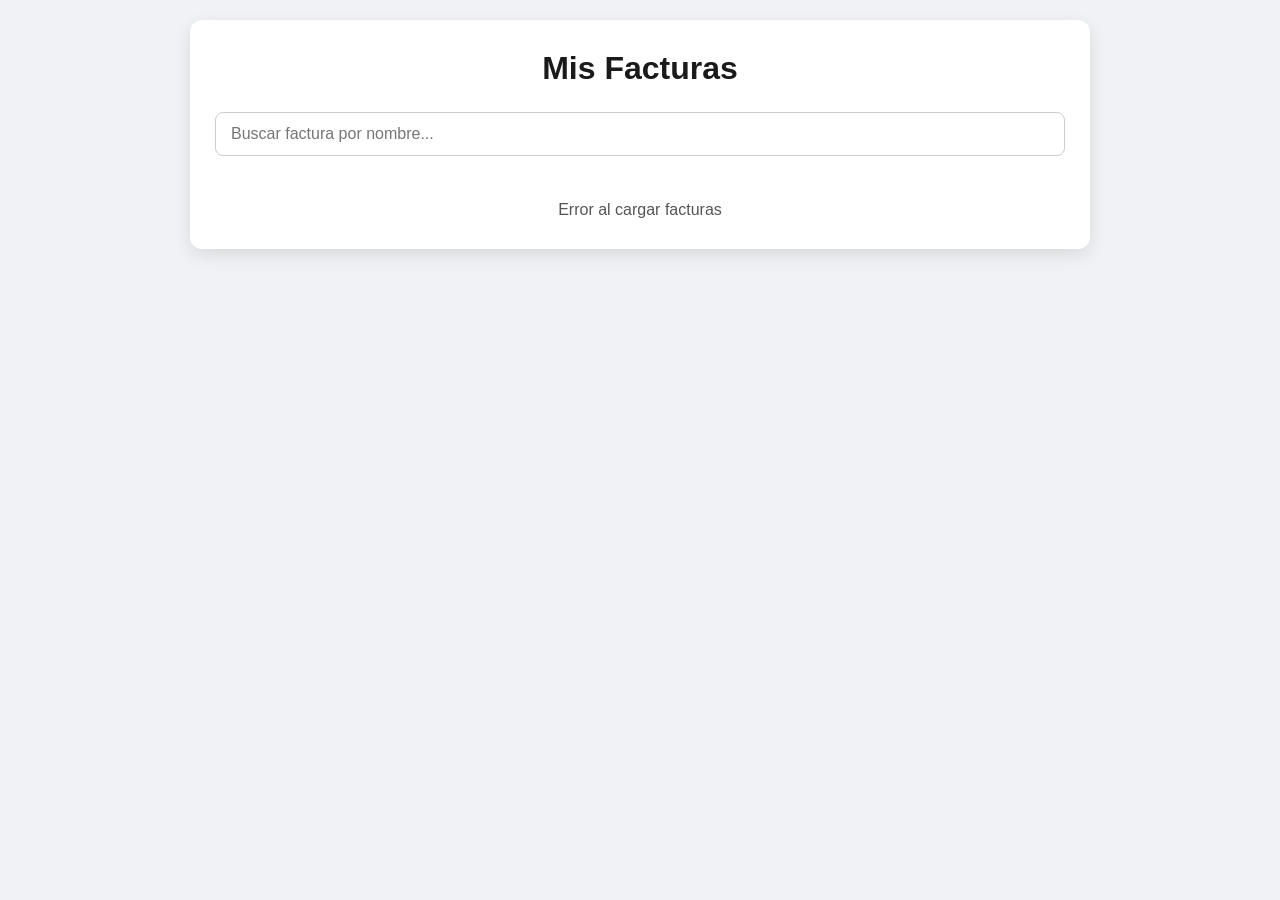
<file: Productos/misFacturas.html>
<!DOCTYPE html>
<html lang="es">
<head>
  <meta charset="UTF-8">
  <meta name="viewport" content="width=device-width, initial-scale=1.0">
  <title>Mis Facturas</title>
  <style>
    /* =========================
       RESET Y TIPOGRAFÍA
    ========================= */
    * {
      box-sizing: border-box;
      margin: 0;
      padding: 0;
    }

    body {
      font-family: 'Inter', Arial, sans-serif;
      background-color: #f0f2f5;
      color: #333;
      padding: 20px;
    }

    .container {
      max-width: 900px;
      margin: 0 auto;
      background: #fff;
      padding: 30px 25px;
      border-radius: 12px;
      box-shadow: 0 6px 18px rgba(0,0,0,0.1);
    }

    h1 {
      text-align: center;
      font-size: 2rem;
      color: #1a1a1a;
      margin-bottom: 25px;
    }

    #buscador {
      width: 100%;
      padding: 12px 15px;
      margin-bottom: 25px;
      font-size: 16px;
      border-radius: 8px;
      border: 1px solid #ccc;
      transition: border-color 0.3s, box-shadow 0.3s;
    }

    #buscador:focus {
      outline: none;
      border-color: #4b90ff;
      box-shadow: 0 0 6px rgba(75,144,255,0.4);
    }

    ul {
      list-style: none;
      padding: 0;
    }

    li {
      display: flex;
      justify-content: space-between;
      align-items: center;
      background: #f9f9f9;
      padding: 15px 20px;
      margin-bottom: 15px;
      border-radius: 10px;
      box-shadow: 0 4px 12px rgba(0,0,0,0.05);
      transition: transform 0.2s, box-shadow 0.2s;
      flex-wrap: wrap;
    }

    li:hover {
      transform: translateY(-2px);
      box-shadow: 0 6px 20px rgba(0,0,0,0.1);
    }

    .info {
      flex: 1;
      word-break: break-word;
    }

    .info strong {
      font-size: 1.1rem;
      color: #1a1a1a;
    }

    .info small {
      display: block;
      color: #777;
      font-size: 0.85rem;
      margin-top: 4px;
    }

    .botones {
      display: flex;
      gap: 10px;
      flex-shrink: 0;
      margin-left: auto; /* Esto empuja los botones al lado derecho */
    }

    button {
      padding: 8px 16px;
      border: none;
      border-radius: 8px;
      cursor: pointer;
      font-size: 0.9rem;
      font-weight: 500;
      transition: all 0.2s ease;
      color: #fff;
    }
.ver .descargar-texto {
  color: #fcd526; /* Verde */
  font-weight: bold;
}


    button.ver {
      background: #4b90ff;
    }
    button.ver:hover {
      background: #1e6fff;
      transform: translateY(-2px);
      box-shadow: 0 4px 12px rgba(30,111,255,0.4);
    }

    button.eliminar {
      background: #ff4b4b;
    }
    button.eliminar:hover {
      background: #e03e3e;
      transform: translateY(-2px);
      box-shadow: 0 4px 12px rgba(224,62,62,0.4);
    }

    .mensaje {
      text-align: center;
      color: #555;
      font-size: 16px;
      margin-top: 20px;
    }

    /* Responsivo */
    @media (max-width: 600px) {
      li {
        flex-direction: column;
        align-items: flex-start;
      }
      .botones {
        margin-left: 0;
        margin-top: 10px;
      }
    }

  </style>
</head>
<body>
  <div class="container">
    <h1>Mis Facturas</h1>
    <input type="text" id="buscador" placeholder="Buscar factura por nombre..." />
    <ul id="listaFacturas"></ul>
    <p class="mensaje" id="mensajeVacio">Cargando facturas...</p>
  </div>

<script>
const listaFacturas = document.getElementById("listaFacturas");
const buscador = document.getElementById("buscador");
const mensajeVacio = document.getElementById("mensajeVacio");

// Si tu backend corre en tu máquina, por ejemplo en el puerto 5000
const BACKEND_URL = "https://backend-distribuidorafari-production.up.railway.app";
const API_URL = `${BACKEND_URL}/api/productos`;


// Cargar todas las facturas
async function cargarFacturas() {
  try {
    const res = await fetch(`${BACKEND_URL}/api/facturas`);
    if (!res.ok) throw new Error("Error al cargar facturas");
    const facturas = await res.json();
    mostrarFacturas(facturas);
  } catch (err) {
    console.error(err);
    mensajeVacio.textContent = "Error al cargar facturas";
  }
}

// Mostrar facturas en la lista
function mostrarFacturas(facturas) {
  listaFacturas.innerHTML = "";
  if (!facturas.length) {
    mensajeVacio.textContent = "No hay facturas disponibles";
    return;
  }
  mensajeVacio.textContent = "";

  facturas.forEach(f => {
    const li = document.createElement("li");

    // Info factura
    const info = document.createElement("div");
    info.classList.add("info");
    info.innerHTML = `
      <strong>${f.nombre}</strong>
      <small>📅 ${new Date(f.fecha).toLocaleString()} | 📄 ${f.tamañoKB} KB</small>
    `;

    // Contenedor de botones
    const botones = document.createElement("div");
    botones.classList.add("botones");

   // Botón Ver o Descargar
const verBtn = document.createElement("button");
verBtn.innerHTML = `Ver ó <span class="descargar-texto">Descargar</span> PDF`;
verBtn.classList.add("ver");
verBtn.onclick = () => window.open(f.url, "_blank");


    // Botón Eliminar
    const eliminarBtn = document.createElement("button");
    eliminarBtn.textContent = "Eliminar";
    eliminarBtn.classList.add("eliminar");
    eliminarBtn.onclick = async () => {
      if(confirm(`¿Eliminar ${f.nombre}?`)) {
        const res = await fetch(`${BACKEND_URL}/api/facturas/${encodeURIComponent(f.nombre)}`, { method: "DELETE" });
        if (!res.ok) return alert("Error al eliminar factura");
        cargarFacturas();
      }
    };

    botones.appendChild(verBtn);
    botones.appendChild(eliminarBtn);

    li.appendChild(info);
    li.appendChild(botones);
    listaFacturas.appendChild(li);
  });
}

// Buscador en tiempo real
buscador.addEventListener("input", () => {
  const filtro = buscador.value.toLowerCase();
  const items = listaFacturas.querySelectorAll("li");
  let visibles = 0;

  items.forEach(li => {
    const texto = li.querySelector(".info").textContent.toLowerCase();
    if (texto.includes(filtro)) {
      li.style.display = "flex";
      visibles++;
    } else {
      li.style.display = "none";
    }
  });

  mensajeVacio.textContent = visibles === 0 ? "No se encontraron facturas." : "";
});

// Inicializar
cargarFacturas();
</script>
</body>
</html>
</file>
